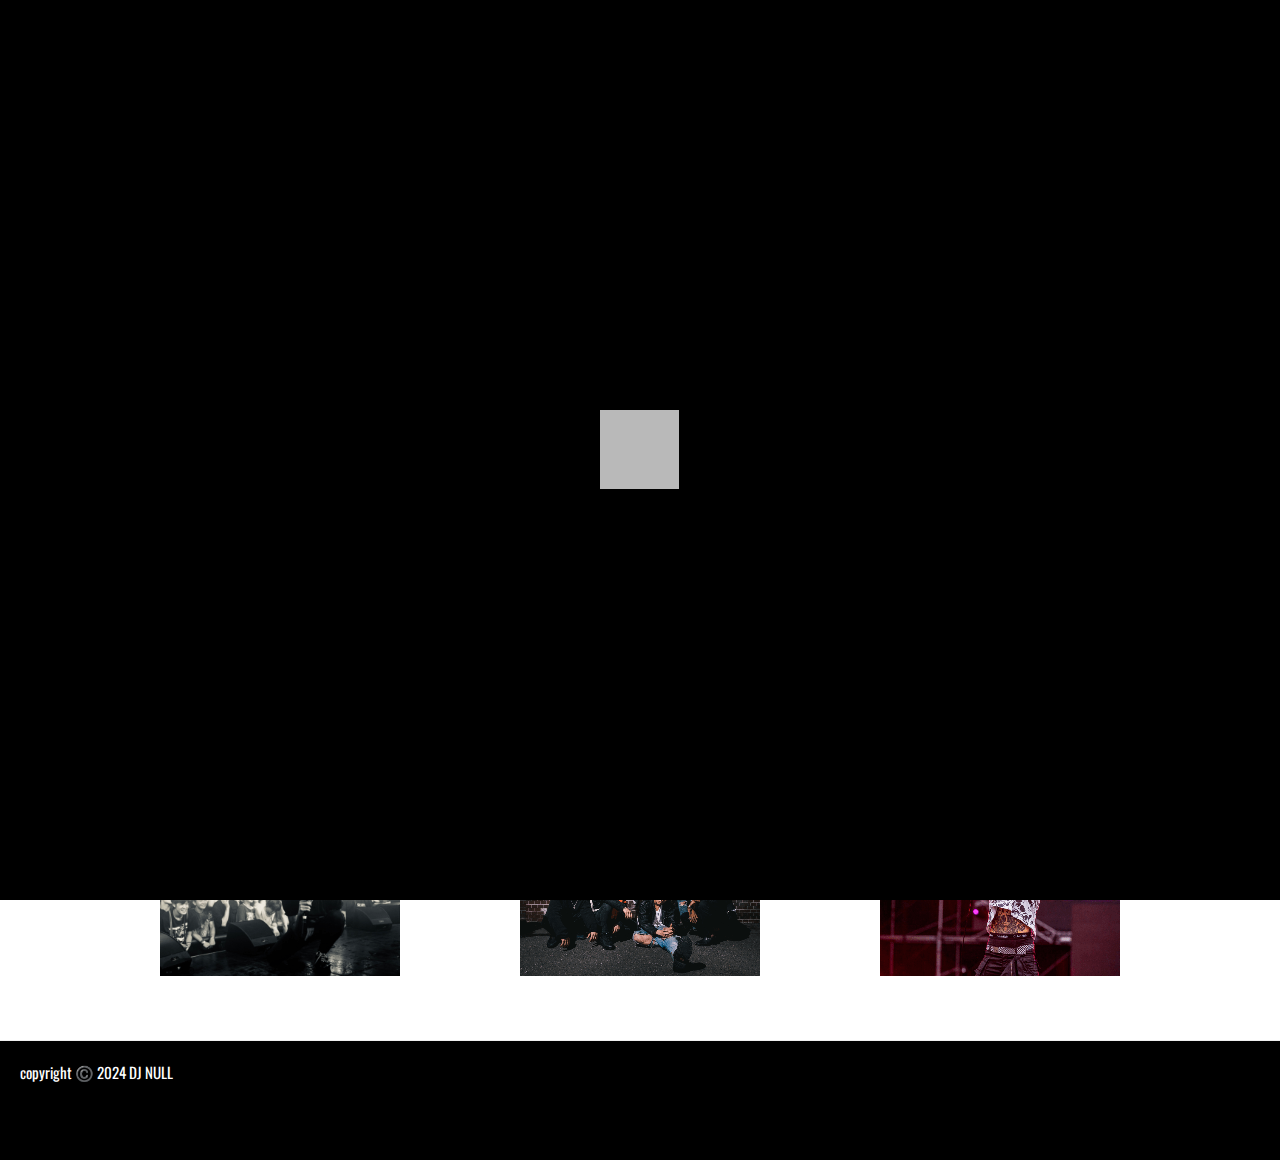
<file: garally.html>
<!DOCTYPE html>
<html lang="ja">
  <head>
    <meta charset="UTF-8">
    <meta name="viewport" content="width=device-width, initial-scale=1.0, maximum-scale=1.0, minimum-scale=1.0">
    <title>GOOD VIBES</title>
    <link rel="icon" href="images/favicon.ico">
    <link rel="apple-touch-icon" href="images/apple-touch-icon.png" sizes="180x180">
	  <link rel="stylesheet" href="./CSS/common.css">
    <link rel="stylesheet" href="./CSS/garally.css">
    <script src="https://ajax.googleapis.com/ajax/libs/jquery/2.1.4/jquery.min.js"></script>
  </head>
  <body>
    <div id="loader-bg">
      <div id="loader">
        <div class="sk-cube-grid">
          <div class="sk-cube sk-cube1"></div>
          <div class="sk-cube sk-cube2"></div>
          <div class="sk-cube sk-cube3"></div>
          <div class="sk-cube sk-cube4"></div>
          <div class="sk-cube sk-cube5"></div>
          <div class="sk-cube sk-cube6"></div>
          <div class="sk-cube sk-cube7"></div>
          <div class="sk-cube sk-cube8"></div>
          <div class="sk-cube sk-cube9"></div>
        </div>
      </div>
    </div>
    <div id="wrap">
      <header class="header"><a href="index.html"><img src="./images/logo.png"></a></header>
      <div class="hamburger">
        <span></span>
        <span></span>
        <span></span>
      </div>
      <nav class="globalMenuSp">
        <ul>
          <li><a href="me.html">ABOUT</a></li>
          <li><a href="rappers.html">RAPPERS</a></li>
          <li><a href="garally.html">GARALLY</a></li>
          <li><a href="punch-line.html">PUNCH LINE</a></li>
          <li><a href="contact.html">CONTACT</a></li>
	  <li><a href="bonus.html">BONUS</a></li>
        </ul>
      </nav>
      <nav class="gnav">
	<ul class="gnav_wrapper">
	  <li><a href="me.html">ABOUT</a></li>
	  <li><a href="rappers.html">RAPPERS</a></li>
	  <li><a href="garally.html">GARALLY</a></li>
	  <li><a href="punch-line.html">PUNCH LINE</a></li>
	  <li><a href="contact.html">CONTACT</a></li>
	  <li><a href="bonus.html">BONUS</a></li>
	</ul>
      </nav>
    <main>
      <ul class="imgs_container">
        <li><a class="modal" href="images/namedaruma01.png"><img src="images/namedaruma01s.png" alt="photo1"></a></li>
        <li><a class="modal" href="images/namedaruma02.png"><img src="images/namedaruma02s.png" alt="photo2"></a></li>
        <li><a class="modal" href="images/namedaruma03.png"><img src="images/namedaruma03s.png" alt="photo3"></a></li>
        <li><a class="modal" href="images/namedaruma04.png"><img src="images/namedaruma04s.png" alt="photo4"></a></li>
        <li><a class="modal" href="images/namedaruma05.png"><img src="images/namedaruma05s.png" alt="photo5"></a></li>
        <li><a class="modal" href="images/rykey01.png"><img src="images/rykey01s.png" alt="photo6"></a></li>
        <li><a class="modal" href="images/rykey02.png"><img src="images/rykey02s.png" alt="photo7"></a></li>
        <li><a class="modal" href="images/rykey03.png"><img src="images/rykey03s.png" alt="photo8"></a></li>
        <li><a class="modal" href="images/rykey04.png"><img src="images/rykey04s.png" alt="photo9"></a></li>
        <li><a class="modal" href="images/zorn01.png"><img src="images/zorn01s.png" alt="photo10"></a></li>
        <li><a class="modal" href="images/zorn02.png"><img src="images/zorn02s.png" alt="photo11"></a></li>
        <li><a class="modal" href="images/anarchy01.png"><img src="images/anarchy01s.png" alt="photo12"></a></li>
        <li><a class="modal" href="images/ydizzy01.png"><img src="images/ydizzy01s.png" alt="photo13"></a></li>
        <li><a class="modal" href="images/ydizzy02.png"><img src="images/ydizzy02s.png" alt="photo14"></a></li>
        <li><a class="modal" href="images/kohh01.png"><img src="images/kohh01s.png" alt="photo15"></a></li>
      </ul> 
    </main>
    <footer><p>copyright ©️ 2024 DJ NULL</p></footer>
    </div>
    <script src="./JavaScript/garally.js"></script>
  </body>
</html>
</file>
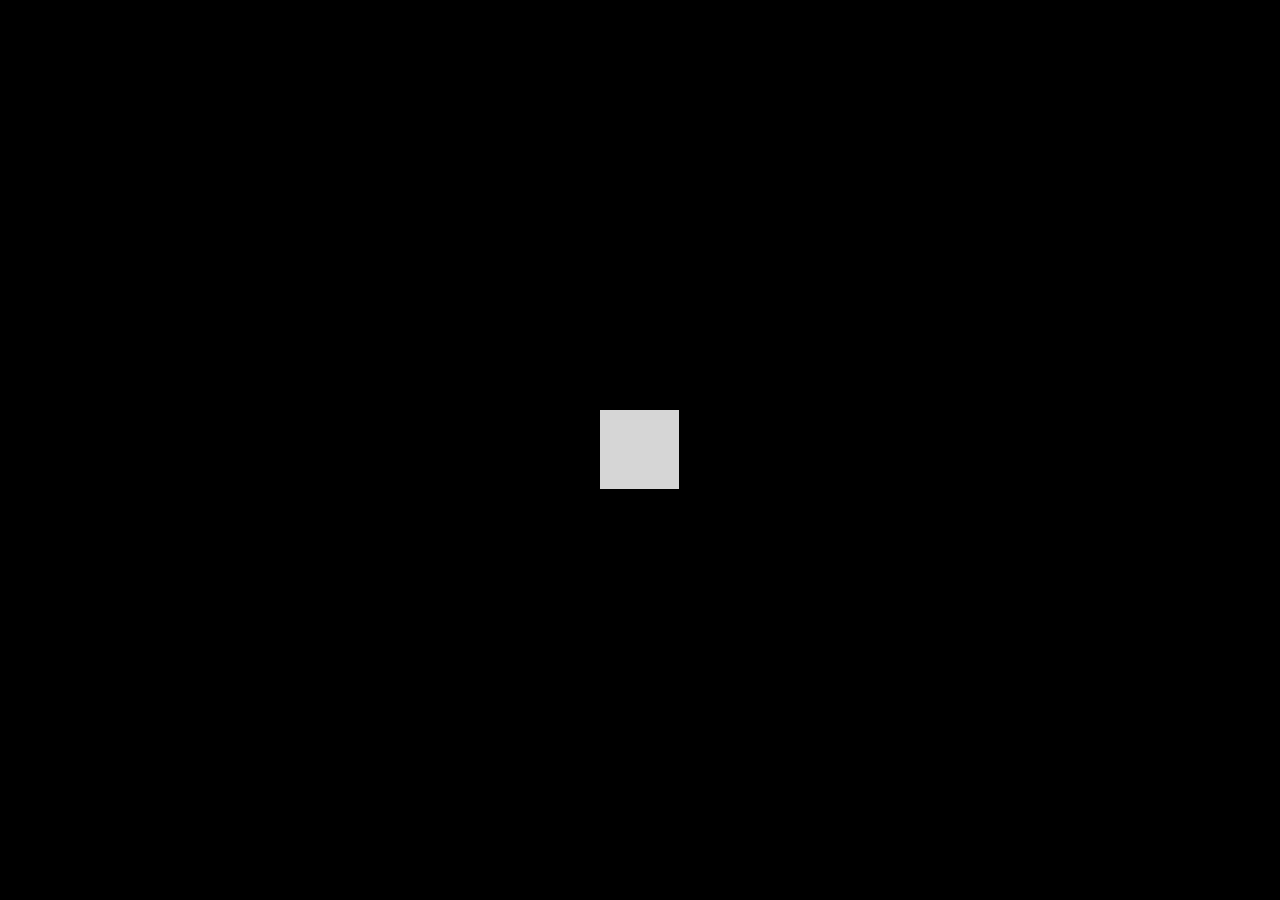
<file: thanks.html>
<!DOCTYPE html>
<html lang="ja">
<head>
    <meta charset="UTF-8">
    <meta name="viewport" content="width=device-width, initial-scale=1.0, maximum-scale=1.0, minimum-scale=1.0">
    	
    <title>GOOD VIBES</title>
    <link rel="icon" href="images/favicon.ico">
    <link rel="apple-touch-icon" href="images/apple-touch-icon.png" sizes="180x180">
	  <link rel="stylesheet" href="./CSS/common.css">
    <link rel="stylesheet" href="./CSS/thanks.css">
    <script src="https://ajax.googleapis.com/ajax/libs/jquery/2.1.4/jquery.min.js"></script>
</head>

<body>

    <div id="loader-bg">
        <div id="loader">
        <div class="sk-cube-grid">
        <div class="sk-cube sk-cube1"></div>
        <div class="sk-cube sk-cube2"></div>
        <div class="sk-cube sk-cube3"></div>
        <div class="sk-cube sk-cube4"></div>
        <div class="sk-cube sk-cube5"></div>
        <div class="sk-cube sk-cube6"></div>
        <div class="sk-cube sk-cube7"></div>
        <div class="sk-cube sk-cube8"></div>
        <div class="sk-cube sk-cube9"></div>
        </div>
        </div>
    </div>

<div id="wrap">
  <header class="header"><a href="index.html"><img src="./images/logo.png"></a></header>

    <div class="hamburger">
      <span></span>
      <span></span>
      <span></span>
    </div>

    <nav class="globalMenuSp">
      <ul>
        <li><a href="me.html">ABOUT</a></li>
        <li><a href="rappers.html">RAPPERS</a></li>
        <li><a href="garally.html">GARALLY</a></li>
        <li><a href="punch-line.html">PUNCH LINE</a></li>
        <li><a href="contact.html">CONTACT</a></li>
	<li><a href="bonus.html">BONUS</a></li>
      </ul>
    </nav>
    <nav class="gnav">
      <ul class="gnav_wrapper">
	<li><a href="me.html">ABOUT</a></li>
	<li><a href="rappers.html">RAPPERS</a></li>
	<li><a href="garally.html">GARALLY</a></li>
	<li><a href="punch-line.html">PUNCH LINE</a></li>
	<li><a href="contact.html">CONTACT</a></li>
	<li><a href="bonus.html">BONUS</a></li>
      </ul>
    </nav>
    <main>
      <h1><img src="./images/check.png" class="check_icon">送信完了</h1>
      <div class="article">
      <p>お問い合わせ有難う御座いました。</p>
      <p>2〜3日程で返信させて頂きますので少々お待ち下さい。</p>
      </div>
    </main>

    <footer>
        <p>copyright ©️ 2024 DJ NULL</p>
    </footer>
</div>
    <script src="./JavaScript/index.js"></script>
</body>
</html>
</file>
<file: CSS/common.css>
/* 共通CSS */
@charset "UTF-8";
@import url(https://fonts.googleapis.com/css?family=Oswald);
@import url(https://fonts.googleapis.com/css?family=Quattrocento);
@import url('https://fonts.googleapis.com/css2?family=Zen+Antique&display=swap');

*{
  margin: 0px;
  padding: 0px;
}

*, *::before, *::after {box-sizing:border-box;}

html {font-size:62.5%;}

.clearfix::after {
  content:'';
  display:block;
  clear:both;
}

body {
  font-size:1.4rem;
  font-family: 'Oswald', Arial, sans-serif;
}

/* 共通ヘッダー */
.header{
	background-color: black;
  height: 90px;
  width: 100%;
  position: fixed;
  top: 0;
  z-index : 95;
}

header img{
	float:left;
	width: 320px;
  margin: 5px 0 10px 10px;
}

@media all and (max-width: 670px) {
  .header{
    height: 70px;
    text-align: center;
  }
  header img {
    width: 220px;
    float: none;
    margin: 8px 0 10px -10px;
  }
}

/* ローディング画面 */
#loader-bg {
  display: none;
  position: fixed;
  width: 100%;
  height: 100%;
  top: 0px;
  left: 0px;
  background: #000;
  z-index: 100;
}

.sk-cube-grid {
  width: 80px;
  height: 80px;
  position: absolute;
  top: 0;
  right: 0;
  bottom: 0;
  left: 0;
  margin: auto;
}

.sk-cube-grid .sk-cube {
  width: 33%;
  height: 33%;
  background-color: #fff;
  float: left;
  -webkit-animation: sk-cubeGridScaleDelay 1.3s infinite ease-in-out;
          animation: sk-cubeGridScaleDelay 1.3s infinite ease-in-out; 
}
.sk-cube-grid .sk-cube1 {
  -webkit-animation-delay: 0.2s;
          animation-delay: 0.2s; }
.sk-cube-grid .sk-cube2 {
  -webkit-animation-delay: 0.3s;
          animation-delay: 0.3s; }
.sk-cube-grid .sk-cube3 {
  -webkit-animation-delay: 0.4s;
          animation-delay: 0.4s; }
.sk-cube-grid .sk-cube4 {
  -webkit-animation-delay: 0.1s;
          animation-delay: 0.1s; }
.sk-cube-grid .sk-cube5 {
  -webkit-animation-delay: 0.2s;
          animation-delay: 0.2s; }
.sk-cube-grid .sk-cube6 {
  -webkit-animation-delay: 0.3s;
          animation-delay: 0.3s; }
.sk-cube-grid .sk-cube7 {
  -webkit-animation-delay: 0s;
          animation-delay: 0s; }
.sk-cube-grid .sk-cube8 {
  -webkit-animation-delay: 0.1s;
          animation-delay: 0.1s; }
.sk-cube-grid .sk-cube9 {
  -webkit-animation-delay: 0.2s;
          animation-delay: 0.2s; }

@-webkit-keyframes sk-cubeGridScaleDelay {
  0%, 70%, 100% {
    -webkit-transform: scale3D(1, 1, 1);
            transform: scale3D(1, 1, 1);
  } 35% {
    -webkit-transform: scale3D(0, 0, 1);
            transform: scale3D(0, 0, 1); 
  }
}
@keyframes sk-cubeGridScaleDelay {
  0%, 70%, 100% {
    -webkit-transform: scale3D(1, 1, 1);
            transform: scale3D(1, 1, 1);
  } 35% {
    -webkit-transform: scale3D(0, 0, 1);
            transform: scale3D(0, 0, 1);
  } 
}
@keyframes fadeOut {
    from {
        opacity: 1;
    }
    to {
        display: none;
        opacity: 0;
        z-index: -1;
    }
}

@media all and (max-width: 670px) {
  .sk-cube-grid {
  width: 60px;
  height: 60px;
}
}

/* グローバルナビゲーション */
.gnav{
  width: 100%;
  background-color: #333;
  position: fixed;
  top: 0;
  margin-top: 90px;
  z-index : 95;
}
.gnav_wrapper{
    max-width: 980px;
    margin: auto;
    display: flex;
    list-style: none;
}
.gnav_wrapper li{
    border-left: #888 1px solid;
    text-align: center;
    width: calc(100%/6);
    transition: all  0.3s ease;
}
.gnav_wrapper li:last-child{border-right: #888 1px solid;}
.gnav_wrapper li:hover{background-color: #888;}
.gnav_wrapper li a{
    display: block;
    padding: 1.3em 0;
    color: #fff;
    text-decoration: none;
}

@media all and (max-width: 670px) {
 .gnav {display: none;}
}

/*　ハンバーガーボタン　*/
.hamburger {
  display : block;
  position: fixed;
  z-index : 97;
  right : 13px;
  top   : 12px;
  width : 42px;
  height: 42px;
  cursor: pointer;
  text-align: center;
  display:none;
}
.hamburger span {
  display : block;
  position: absolute;
  width   : 30px;
  height  : 2px ;
  left    : 6px;
  background : #555;
  -webkit-transition: 0.5s ease-in-out;
  -moz-transition   : 0.5s ease-in-out;
  transition        : 0.5s ease-in-out;
}
.hamburger span:nth-child(1) {top: 10px;}
.hamburger span:nth-child(2) {top: 20px;}
.hamburger span:nth-child(3) {top: 30px;}

/* ナビ開いてる時のボタン */
.hamburger.active span:nth-child(1) {
  top : 16px;
  left: 6px;
  background : #fff;
  -webkit-transform: rotate(315deg);
  -moz-transform   : rotate(315deg);
  transform        : rotate(315deg);
}

.hamburger.active span:nth-child(2),
.hamburger.active span:nth-child(3) {
  top: 16px;
  background : #fff;
  -webkit-transform: rotate(-315deg);
  -moz-transform   : rotate(-315deg);
  transform        : rotate(-315deg);
}

nav.globalMenuSp {
  position: fixed;
  z-index : 96;
  top  : 0;
  left : 0;
  color: #fff;
  background: rgba(0,0,0,0.7);
  text-align: center;
  width: 100%;
  display: none;
}

nav.globalMenuSp ul {
  margin: 0 auto;
  padding: 0;
  width: 100%;
}

nav.globalMenuSp ul li {
  list-style-type: none;
  padding: 0;
  width: 100%;
  transition: .4s all;
}

nav.globalMenuSp ul li:last-child {
  padding-bottom: 0;
}

nav.globalMenuSp ul li:hover{
  background :#ddd;
}

nav.globalMenuSp ul li a {
  display: block;
  color: #fff;
  padding: 1em 0;
  text-decoration :none;
}
/* このクラスを、jQueryで付与・削除する */
nav.globalMenuSp.active {display: block;}

@media all and (max-width: 670px) {
 .hamburger {display: block;}
}

/* sp表示非表示 */
.sp{display: none;}

@media all and (max-width: 670px) {
.sp{display:block;}
}

/* 共通フッター */
footer {
	background-color: black;
	border-top: solid 1px #eee;
	height:120px;
	color:white;
	font-size:15px;
	padding-top:30px;
	padding:20px;
}
</file>
<file: CSS/garally.css>
html,body {
	height: 100%;	/* gray_layer（半透明レイヤー）をブラウザ画面全体に広げるため、親要素を全部100%にする */
}

main{
	padding-top: 200px;  
	height: 100%;
  margin: 50px;
}

@media all and (max-width: 670px) {
main{padding-top: 70px;}
}

/* モーダルウィンドウ */
.imgs_container {
  display: flex;
  flex-wrap: wrap;
  list-style: none;
	justify-content: space-evenly;
}

.imgs_container li {
  margin: 10px;
}

#glay_layer {
	display: none;
	position: fixed;	/* 位置を固定 */
	top: 0;
	left: 0;
	height: 100%;
	width: 100%;
	background-color: black;
	opacity: 0.70;
	z-index: 98;
}

#over_layer {
	display: none;
	position: fixed;
	top: 50%;
	left: 50%;
	transform: translate(-50%, -50%);
	z-index: 99;
}

/*タブレット向けレイアウト*/
@media all and (max-width: 1000px) {}

/* スマホ向けレイアウト */
@media all and (max-width: 670px) {
}

/* 620pxのタイミングで画像が一列になる為そちらの調整CSS */
@media all and (max-width: 620px) {
	.imgs_container li,.imgs_container li img{
		width: 100%;
	}

	main{
		margin: 30px;
	}
	#over_layer,#over_layer img{
		width: 100%;
	}
}
</file>
<file: CSS/thanks.css>
main{
  padding-top: 200px;
}
@media all and (max-width: 670px) {
main{
  padding-top: 100px;
}
}

main {
	background-color: white;
	text-align: center;
}

.check_icon{
  width: 60px;
  margin: 0px 10px;
}

main h1 {
  margin:40px 0px;
  font-size:50px;
}

.article{margin-bottom: 60px;}

footer {
  position: fixed;
  bottom: 0;
  width: 100%;
}


/* スマホ向けレイアウト */
@media all and (max-width: 670px) {
 main h1 {font-size:40px;}

.newslist_wrapper {
  width:auto;
  margin: 0px;
  margin-bottom:90px;
}
}
</file>
